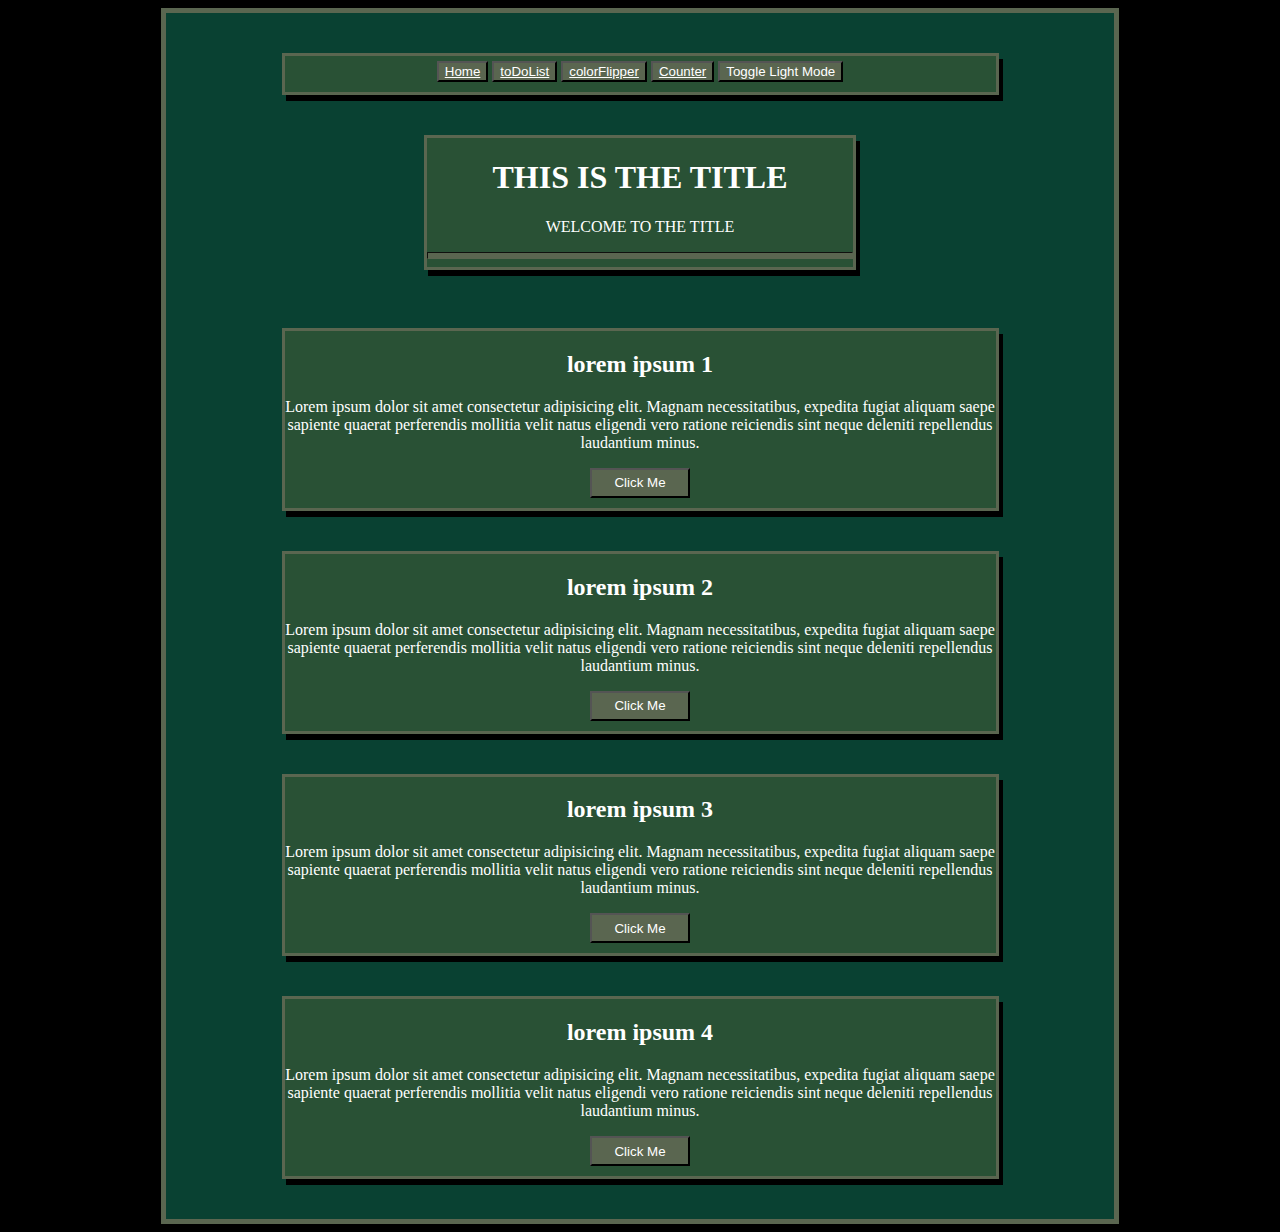
<file: index.html>
<!DOCTYPE html>
<html lang="en">
<head>
    <meta charset="UTF-8">
    <meta name="viewport" content="width=device-width, initial-scale=1.0">
    <link rel="stylesheet" href="css/default.css">
    <title>For Fun Webstie</title>
</head>
<body id="body">
    
    <main id="mainMain">

        <div class="navBar" id="navBar">
            <button class="navbuttons"><a id="homeRef" href="index.html">Home</a></button>
            <button class="navbuttons"><a id="homeRef" href="toDoList.html">toDoList</a></button>
            <button class="navbuttons"><a id="homeRef" href="colorFlipper.html">colorFlipper</a></button>
            <button class="navbuttons"><a id="homeRef" href="counter.html">Counter</a></button>
            <button id="toggleLightDark" name="lightDark" class="toggleLightDark" value="off" onclick="toggle(this)">Toggle Light Mode</button>
        </div>

        <div id="main-div">
            <h1>THIS IS THE TITLE</h1>
            <p>WELCOME TO THE TITLE</p>
            <hr id="main-hr">
        </div>

        <br>

        <div id="div-one">
            <h2>lorem ipsum 1</h2>
            <p>Lorem ipsum dolor sit amet consectetur adipisicing elit.
                Magnam necessitatibus, expedita fugiat aliquam saepe sapiente 
                quaerat perferendis mollitia velit natus eligendi vero ratione reiciendis sint 
                neque deleniti repellendus laudantium minus.</p>

                <button onclick="countUp(), myFunctionOne(), countIf()" class="count" id="button-one">Click Me</button>
        </div>

        <div id="div-two">
            <h2>lorem ipsum 2</h2>
            <p>Lorem ipsum dolor sit amet consectetur adipisicing elit.
                Magnam necessitatibus, expedita fugiat aliquam saepe sapiente 
                quaerat perferendis mollitia velit natus eligendi vero ratione reiciendis sint 
                neque deleniti repellendus laudantium minus.</p>

                <button class="count" onclick="countUp(), myFunctionTwo(), countIf()">Click Me</button>
        </div>

        <div id="div-three">
            <h2>lorem ipsum 3</h2>
            <p>Lorem ipsum dolor sit amet consectetur adipisicing elit.
                Magnam necessitatibus, expedita fugiat aliquam saepe sapiente 
                quaerat perferendis mollitia velit natus eligendi vero ratione reiciendis sint 
                neque deleniti repellendus laudantium minus.</p>

                <button class="count" onclick="countUp(), myFunctionThree(), countIf()">Click Me</button>
        </div>

        <div id="div-four">
            <h2>lorem ipsum 4</h2>
            <p>Lorem ipsum dolor sit amet consectetur adipisicing elit.
                Magnam necessitatibus, expedita fugiat aliquam saepe sapiente 
                quaerat perferendis mollitia velit natus eligendi vero ratione reiciendis sint 
                neque deleniti repellendus laudantium minus.</p>

                <button class="count" onclick="countUp(), myFunctionFour(), countIf()">Click Me</button>
        </div>


    </main>
</body>
<script src="javascript/javascript.js"></script>
</html>
</file>
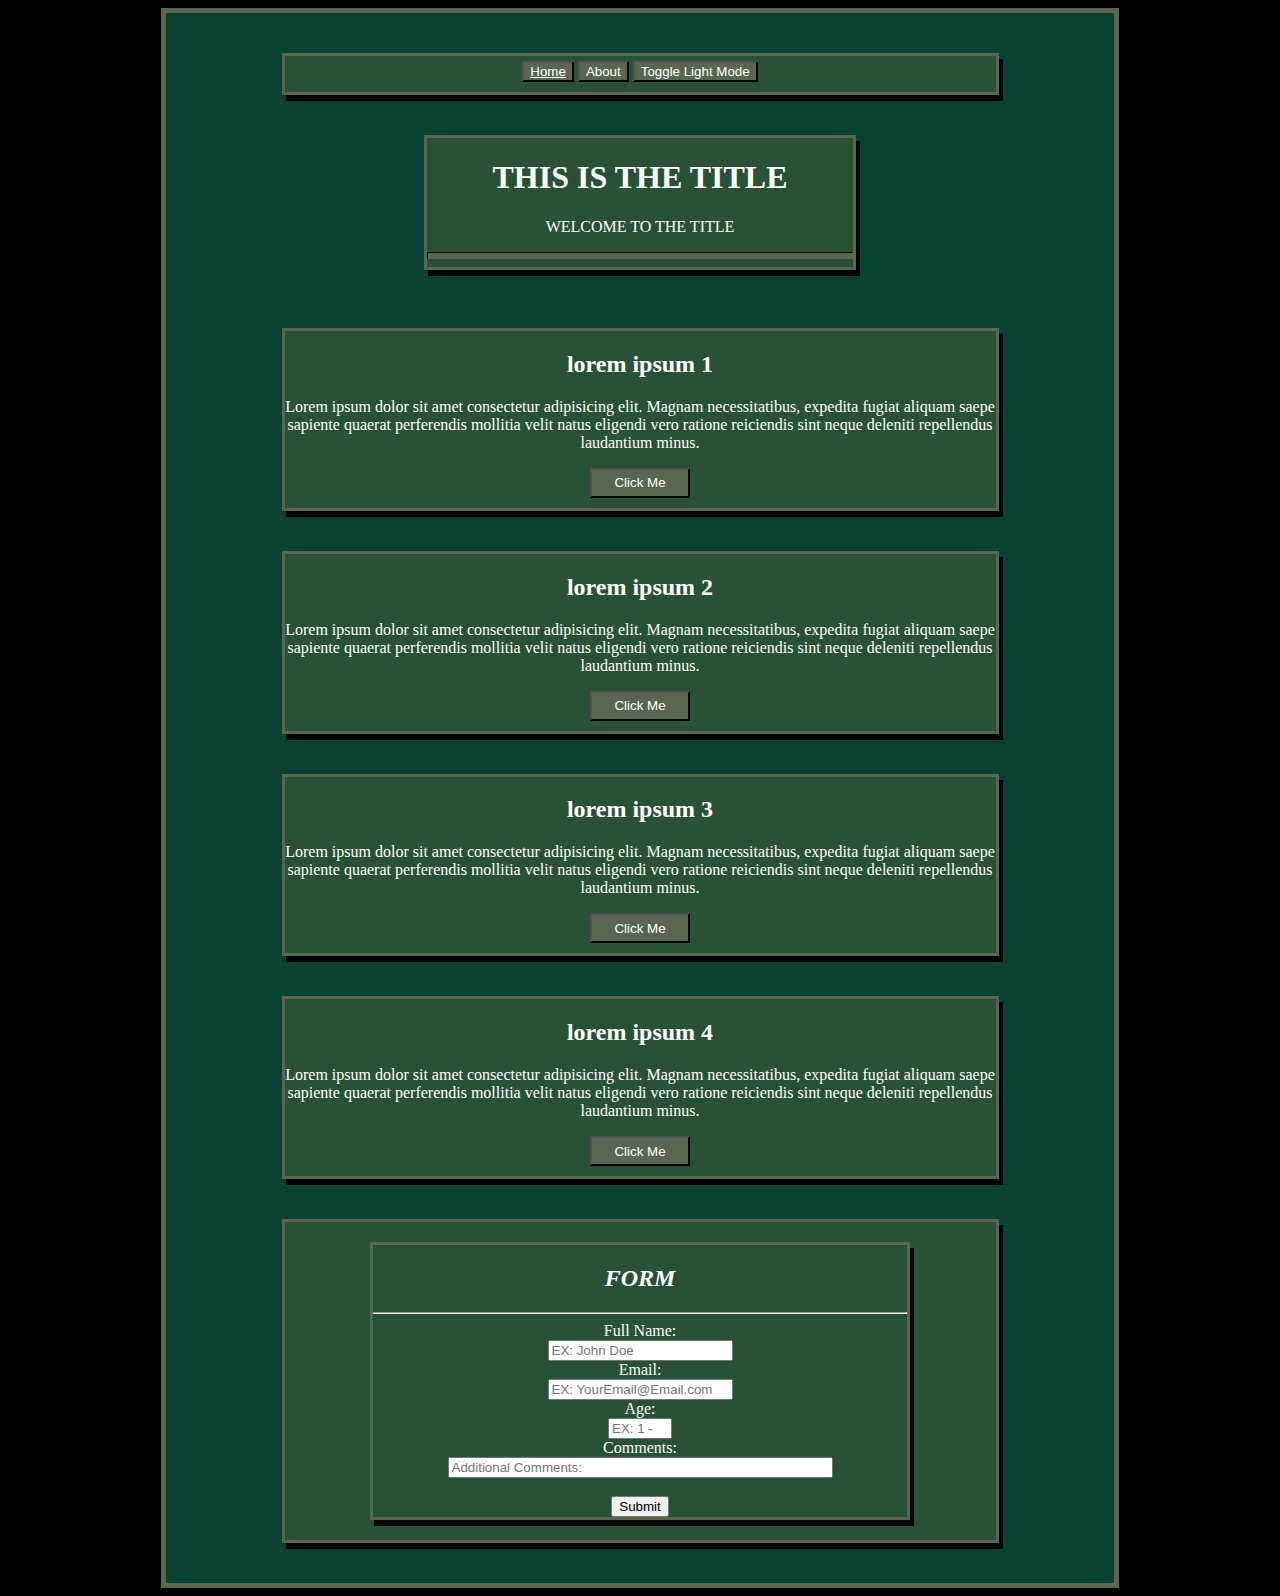
<file: Artist Portfolio Website/index.html>
<!DOCTYPE html>
<html lang="en">
<head>
    <meta charset="UTF-8">
    <meta name="viewport" content="width=device-width, initial-scale=1.0">
    <link rel="stylesheet" href="css/default.css">
    <title>For Fun Webstie</title>
</head>
<body id="body">
    
    <main id="mainMain">

        <div class="navBar" id="navBar">
            <button class="navbuttons"><a id="homeRef" href="index.html">Home</a></button>
            <button class="navbuttons">About</button>
            <button id="toggleLightDark" name="lightDark" class="toggleLightDark" value="off" onclick="toggle(this)">Toggle Light Mode</button>
        </div>

        <div id="main-div">
            <h1>THIS IS THE TITLE</h1>
            <p>WELCOME TO THE TITLE</p>
            <hr id="main-hr">
        </div>

        <br>

        <div id="div-one">
            <h2>lorem ipsum 1</h2>
            <p>Lorem ipsum dolor sit amet consectetur adipisicing elit.
                Magnam necessitatibus, expedita fugiat aliquam saepe sapiente 
                quaerat perferendis mollitia velit natus eligendi vero ratione reiciendis sint 
                neque deleniti repellendus laudantium minus.</p>

                <button onclick="countUp(), myFunctionOne(), countIf()" class="count" id="button-one">Click Me</button>
        </div>

        <div id="div-two">
            <h2>lorem ipsum 2</h2>
            <p>Lorem ipsum dolor sit amet consectetur adipisicing elit.
                Magnam necessitatibus, expedita fugiat aliquam saepe sapiente 
                quaerat perferendis mollitia velit natus eligendi vero ratione reiciendis sint 
                neque deleniti repellendus laudantium minus.</p>

                <button class="count" onclick="countUp(), myFunctionTwo(), countIf()">Click Me</button>
        </div>

        <div id="div-three">
            <h2>lorem ipsum 3</h2>
            <p>Lorem ipsum dolor sit amet consectetur adipisicing elit.
                Magnam necessitatibus, expedita fugiat aliquam saepe sapiente 
                quaerat perferendis mollitia velit natus eligendi vero ratione reiciendis sint 
                neque deleniti repellendus laudantium minus.</p>

                <button class="count" onclick="countUp(), myFunctionThree(), countIf()">Click Me</button>
        </div>

        <div id="div-four">
            <h2>lorem ipsum 4</h2>
            <p>Lorem ipsum dolor sit amet consectetur adipisicing elit.
                Magnam necessitatibus, expedita fugiat aliquam saepe sapiente 
                quaerat perferendis mollitia velit natus eligendi vero ratione reiciendis sint 
                neque deleniti repellendus laudantium minus.</p>

                <button class="count" onclick="countUp(), myFunctionFour(), countIf()">Click Me</button>
        </div>

        <div id="form-div">

            <div id="nameEmailAge">
                <h2><em>FORM</em></h2>
                <hr>

                <form action="index.php" method="post">
                    <label for="fnameLName">Full Name:</label><br>
                    <input type="text" id="fnameLName" name="name" placeholder="EX: John Doe" required><br>
                    <label for="email">Email:</label><br>
                    <input type="email" id="email" name="email" placeholder="EX: YourEmail@Email.com" required><br>
                    <label for="age">Age:</label><br>
                    <input type="number" id="age" name="age" placeholder="EX: 1 - 150" min="1" max="150" required><br>
                    <label for="comments">Comments:</label><br>
                    <input type="text" name="comments" id="comments" placeholder="Additional Comments:" size="45"><br>
                    <br>
                    <input type="submit" name="submit" value="Submit">
                </form>

            </div>

        </div>

    </main>
</body>
<script src="javascript/javascript.js"></script>
</html>
</file>
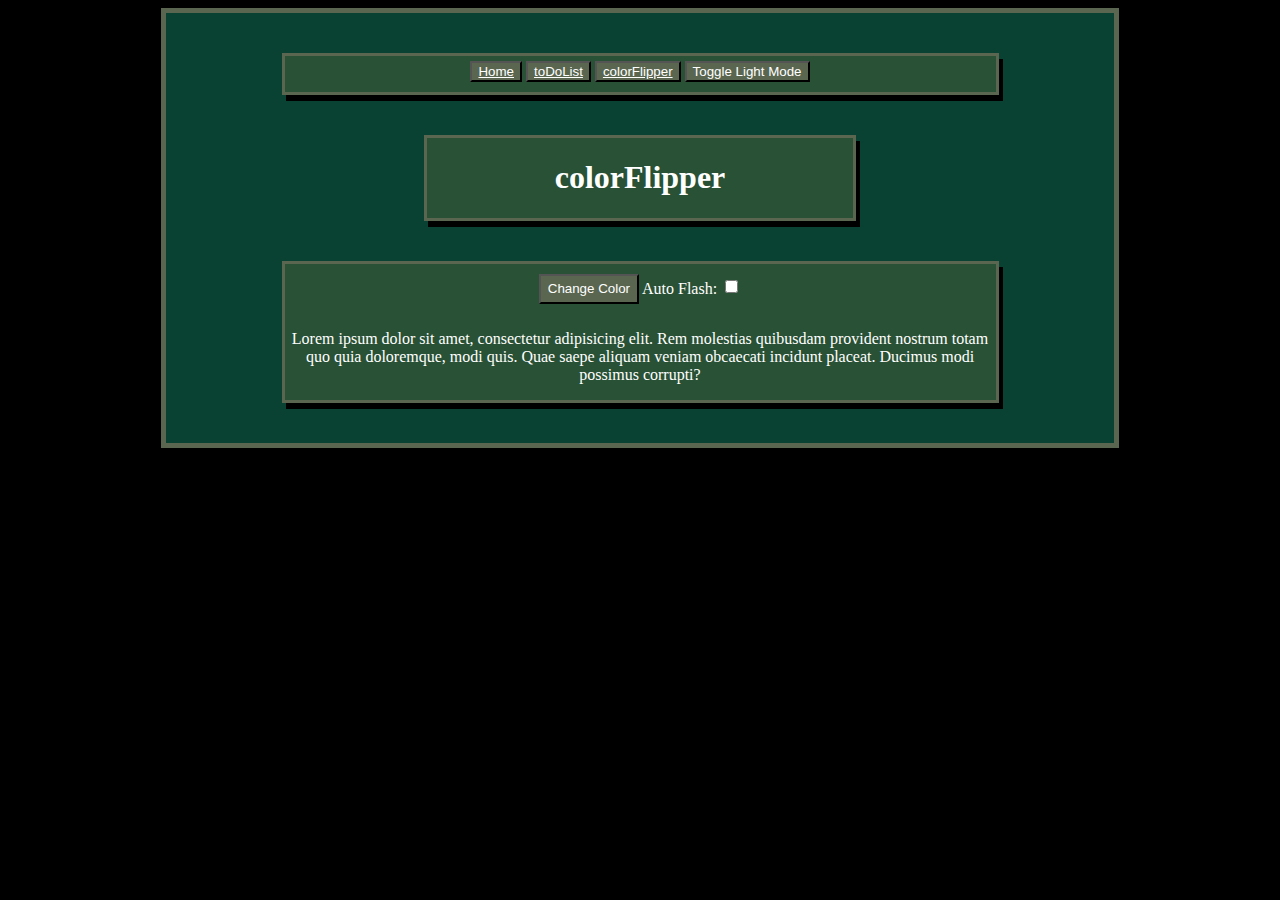
<file: colorFlipper.html>
<!DOCTYPE html>
<html lang="en">
<head>
    <meta charset="UTF-8">
    <meta name="viewport" content="width=device-width, initial-scale=1.0">
    <link rel="stylesheet" href="css/default.css">
    <title>For Fun Webstie</title>
</head>
<body id="body">
    
    <main id="mainMain">

        <div class="navBar" id="navBar">
            <button class="navbuttons"><a id="homeRef" href="index.html">Home</a></button>
            <button class="navbuttons"><a id="homeRef" href="toDoList.html">toDoList</a></button>
            <button class="navbuttons"><a id="homeRef" href="colorFlipper.html">colorFlipper</a></button>
            <button id="toggleLightDark" name="lightDark" class="toggleLightDark" value="off" onclick="toggle(this)">Toggle Light Mode</button>
        </div>

        <div id="main-div">
            <h1>colorFlipper</h1>
        </div>

        <div id="colorChangeDiv">

            <button id="colorButton" style="margin-top: 10px;" onclick="randColorSel()">Change Color</button>
            <label for="toggleButton">Auto Flash: </label><input id="toggleFlash" type="checkbox" name="toggleButton">

            <p>Lorem ipsum dolor sit amet, consectetur adipisicing elit.
                 Rem molestias quibusdam provident nostrum totam quo quia doloremque, modi quis. 
                Quae saepe aliquam veniam obcaecati incidunt placeat. Ducimus modi possimus corrupti?
            </p>

        </div>

      
    </main>
</body>
<script src="javascript/colorFlipper.js"></script>
<script src="javascript/javascript.js"></script>
</html>
</file>
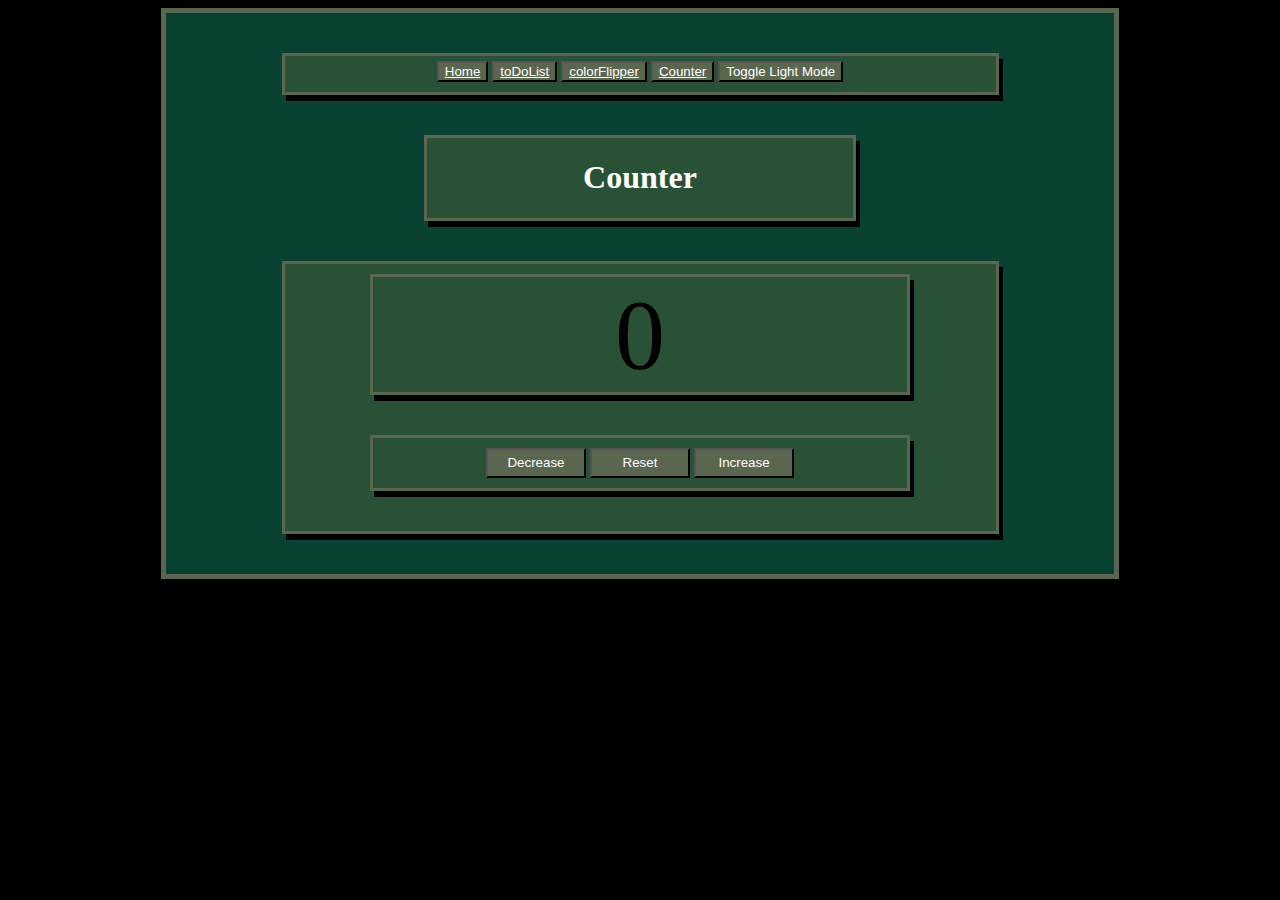
<file: counter.html>
<!DOCTYPE html>
<html lang="en">
<head>
    <meta charset="UTF-8">
    <meta name="viewport" content="width=device-width, initial-scale=1.0">
    <link rel="stylesheet" href="css/default.css">
    <title>For Fun Webstie</title>
</head>
<body id="body">
    
    <main id="mainMain">

        <div class="navBar" id="navBar">
            <button class="navbuttons"><a id="homeRef" href="index.html">Home</a></button>
            <button class="navbuttons"><a id="homeRef" href="toDoList.html">toDoList</a></button>
            <button class="navbuttons"><a id="homeRef" href="colorFlipper.html">colorFlipper</a></button>
            <button class="navbuttons"><a id="homeRef" href="counter.html">Counter</a></button>
            <button id="toggleLightDark" name="lightDark" class="toggleLightDark" value="off" onclick="toggle(this)">Toggle Light Mode</button>
        </div>

        <div id="main-div">
            <h1>Counter</h1>
        </div>

        <div id="counter">

            <div id="spanCont" style="margin-top: 10px;">
                <span id="value" style="font-size: 100px;">0</span>
            </div>
            
            <div class="buttonContainer">

                <button style="margin-top: 10px;" class="btn decrease">Decrease</button>
                <button class="btn reset">Reset</button>
                <button class="btn increase">Increase</button>


            </div>

        </div>

      
    </main>
</body>
<script src="javascript/counter.js"></script>
<script src="javascript/javascript.js"></script>
</html>
</file>
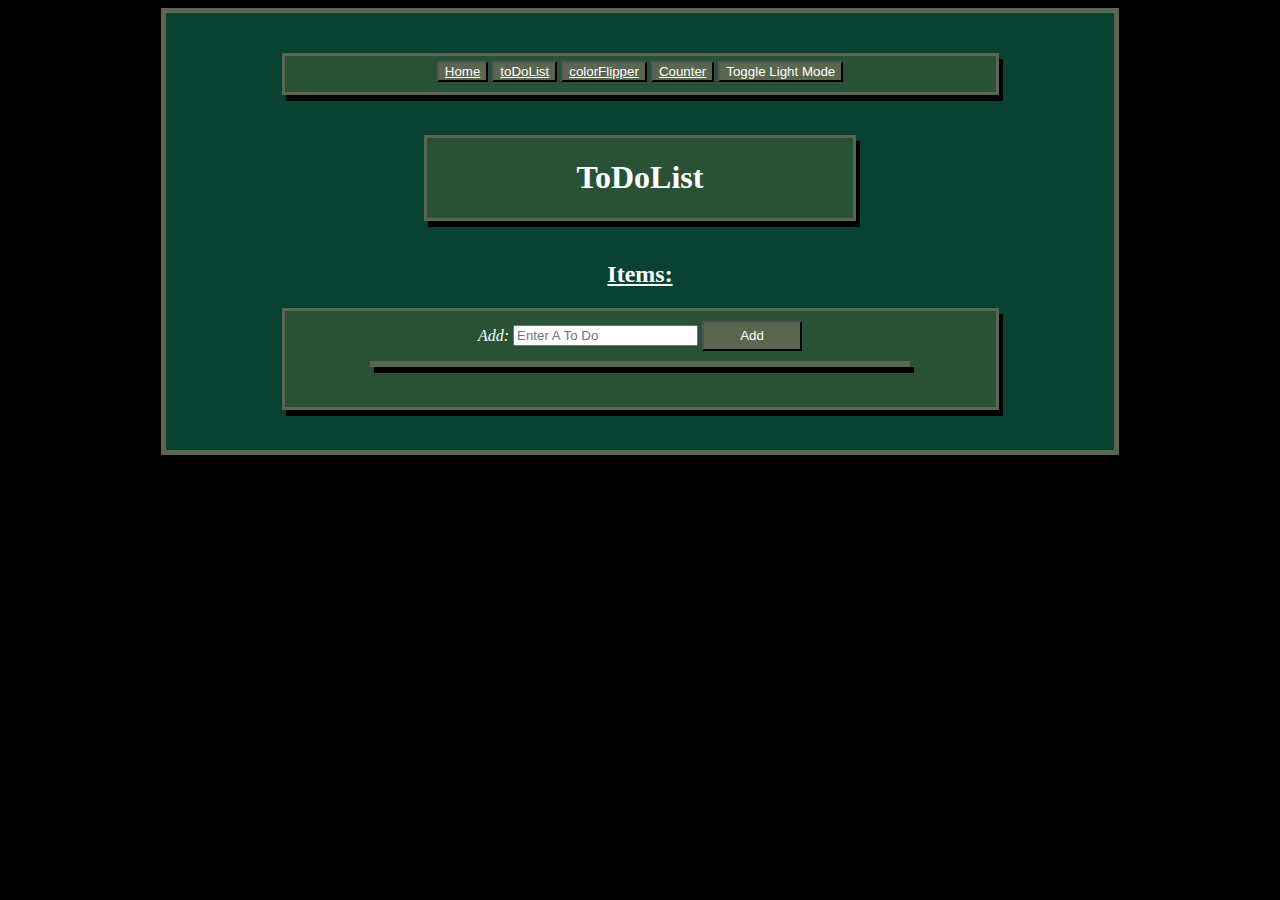
<file: toDoList.html>
<!DOCTYPE html>
<html lang="en">
<head>
    <meta charset="UTF-8">
    <meta name="viewport" content="width=device-width, initial-scale=1.0">
    <link rel="stylesheet" href="css/default.css">
    <title>For Fun Webstie</title>
</head>
<body id="body">
    
    <main id="mainMain">

        <div class="navBar" id="navBar">
            <button class="navbuttons"><a id="homeRef" href="index.html">Home</a></button>
            <button class="navbuttons"><a id="homeRef" href="toDoList.html">toDoList</a></button>
            <button class="navbuttons"><a id="homeRef" href="colorFlipper.html">colorFlipper</a></button>
            <button class="navbuttons"><a id="homeRef" href="counter.html">Counter</a></button>
            <button id="toggleLightDark" name="lightDark" class="toggleLightDark" value="off" onclick="toggle(this)">Toggle Light Mode</button>
        </div>

        <div id="main-div">
            <h1>ToDoList</h1>
        </div>

        <h2><u>Items:</u></h2>

        <div id="toDoList">
            <label for="inputForToDo"><em>Add: </em></label>
            <input class="inputForToDo" id="inputForItem" type="text" placeholder="Enter A To Do">
            <button class="inputForToDo" onclick="addItem()">Add</button>

            <div id="items"></div>

        </div>

      
    </main>
</body>
<script src="javascript/toDoList.js"></script>
<script src="javascript/javascript.js"></script>
</html>
</file>
<file: css/default.css>
body {
    background-color: #000000;
}

main {
    color: white;
    text-align: center;
    display: block;
    background-color: #094132;
    width: 75%;
    margin: auto;
    border: #5A6650 5px solid;
}

#main-div {
    background-color: #295135;
    width: 45%;
    margin: auto;
    margin-top: 40px;
    margin-bottom: 40px;
}

#main-hr {
    width: auto;
    height: 5px;
    background-color: #5A6650;
    border-color: #5A6650;
}

#navBar {
    height: 4vh;
    margin: 40px auto 0px auto;

}

div {
    background-color: #295135;
    margin: auto auto 40px auto;
    border: #5A6650 solid 3px;
    width: 75%;
    box-shadow: #000000  4px 6px;
}

#nameEmailAge {
    margin-top: 20px;
    margin-bottom: 20px;
}

button {
    width: 100px;
    height: 30px;
    margin-bottom: 10px;
    background-color: #5A6650;
    color: white;
}

#toggleLightDark {
    margin-top: 5px;
    width: auto;
    height: auto;
}

.navbuttons {
    margin: auto;
    width: auto;
    height: auto;
}

#homeRef {
    color: white;
}

.inputForToDo {
    margin-top: 10px;
    margin-bottom: 10px;
}

#value {
    color: black;
}
</file>
<file: Artist Portfolio Website/css/default.css>
body {
    background-color: #000000;
}

main {
    color: white;
    text-align: center;
    display: block;
    background-color: #094132;
    width: 75%;
    margin: auto;
    border: #5A6650 5px solid;
}

#main-div {
    background-color: #295135;
    width: 45%;
    margin: auto;
    margin-top: 40px;
    margin-bottom: 40px;
}

#main-hr {
    width: auto;
    height: 5px;
    background-color: #5A6650;
    border-color: #5A6650;
}

#navBar {
    height: 4vh;
    margin: 40px auto 0px auto;

}

div {
    background-color: #295135;
    margin: auto auto 40px auto;
    border: #5A6650 solid 3px;
    width: 75%;
    box-shadow: #000000  4px 6px;
}

#nameEmailAge {
    margin-top: 20px;
    margin-bottom: 20px;
}

button {
    width: 100px;
    height: 30px;
    margin-bottom: 10px;
    background-color: #5A6650;
    color: white;
}

#toggleLightDark {
    margin-top: 5px;
    width: auto;
    height: auto;
}

.navbuttons {
    margin: auto;
    width: auto;
    height: auto;
}

#homeRef {
    color: white;
}
</file>
